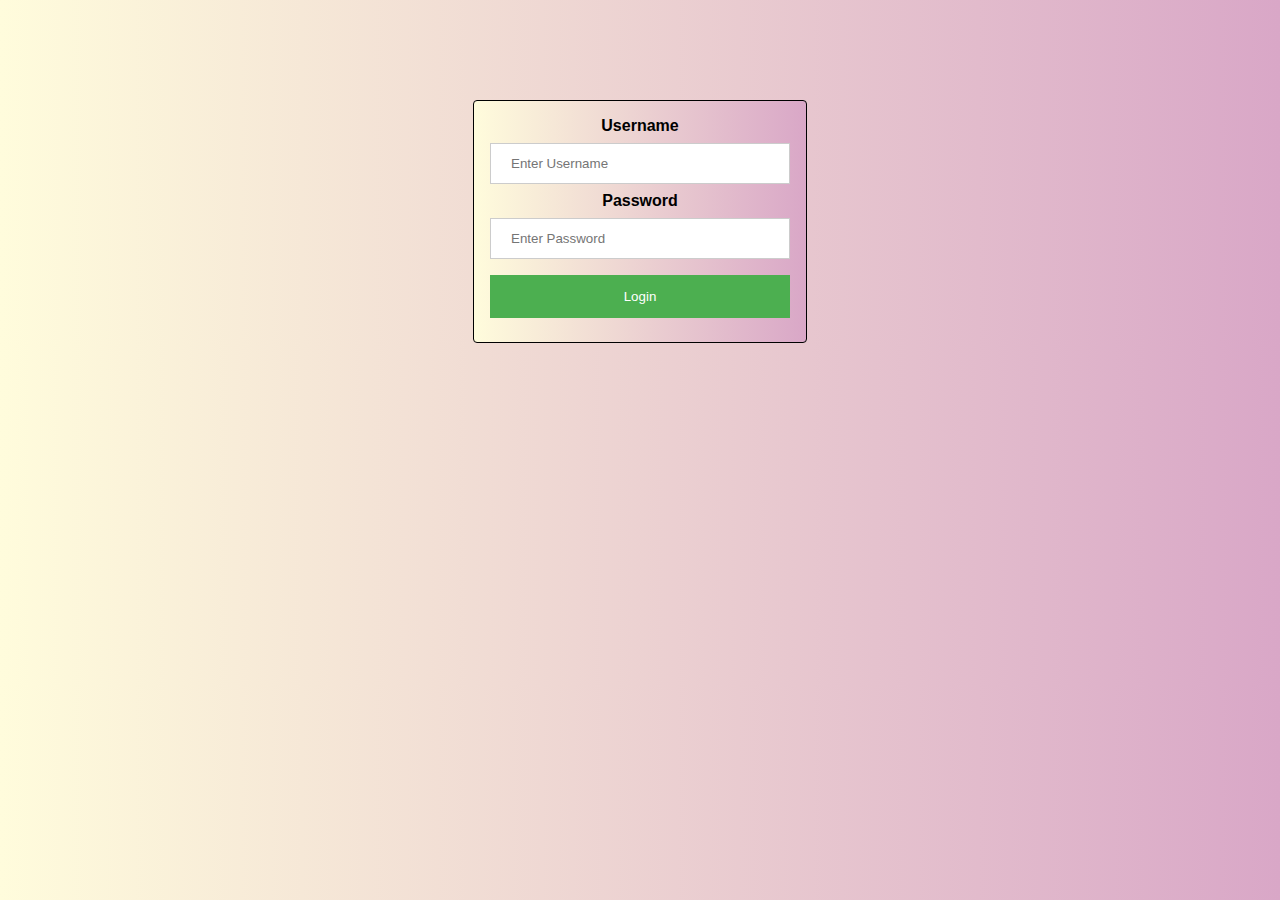
<file: index.html>
<!DOCTYPE html>
<html lang="en">
<head>
    <meta charset="UTF-8">
    <meta name="viewport" content="width=device-width, initial-scale=1.0">
    <link rel="stylesheet" type="text/css" href="style.css">
    <title>Tic Tac Toe</title>
</head>
<body>
    <div id="container">
        <label for="uname"><b>Username</b></label>
        <input class="input" type="text" placeholder="Enter Username" name="uname" required>

        <label for="psw"><b>Password</b></label>
        <input class="input" type="password" placeholder="Enter Password" name="psw" required>

        <button id="submit" onclick="enterLogin()" type="submit">Login</button>
    </div>

    <div id="main">
    <h1>Tic Tac Toe</h1>
    <div class="tic-tac-toe">
        <div class="row">
            <div class="cell" id="0"></div>
            <div class="cell" id="1"></div>
            <div class="cell" id="2"></div>
        </div>
        <div class="row">
            <div class="cell" id="3"></div>
            <div class="cell" id="4"></div>
            <div class="cell" id="5"></div>
        </div>
        <div class="row">
            <div class="cell" id="6"></div>
            <div class="cell" id="7"></div>
            <div class="cell" id="8"></div>
        </div>
        <button class="reset-button" onclick="resetNew()">Reset</button>
        <button class="restart-button" onclick="restartNew()">Restart</button>
        <h1 id="winnerBox"></h1>
    </div>
    </div>
    <script src="script.js"></script>
</body>
</html>
</file>
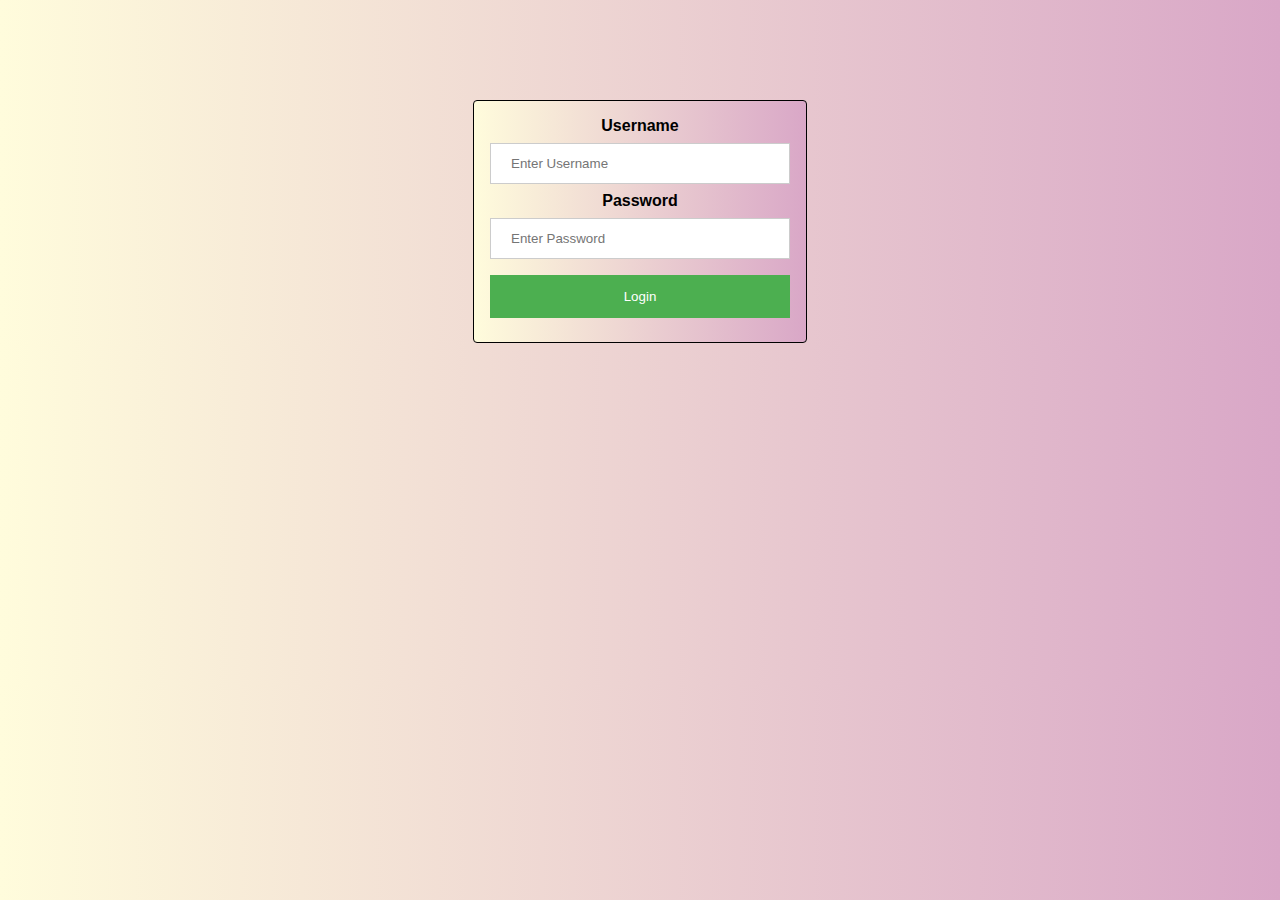
<file: Tic-tac.html>
<!DOCTYPE html>
<html lang="en">
<head>
    <meta charset="UTF-8">
    <meta name="viewport" content="width=device-width, initial-scale=1.0">
    <link rel="stylesheet" type="text/css" href="tictac.css">
    <title>Tic Tac Toe</title>
</head>
<body>
    <div id="container">
        <label for="uname"><b>Username</b></label>
        <input class="input" type="text" placeholder="Enter Username" name="uname" required>

        <label for="psw"><b>Password</b></label>
        <input class="input" type="password" placeholder="Enter Password" name="psw" required>

        <button id="submit" onclick="enterLogin()" type="submit">Login</button>
    </div>

    <div id="main">
    <h1>Tic Tac Toe</h1>
    <div class="tic-tac-toe">
        <div class="row">
            <div class="cell" id="0"></div>
            <div class="cell" id="1"></div>
            <div class="cell" id="2"></div>
        </div>
        <div class="row">
            <div class="cell" id="3"></div>
            <div class="cell" id="4"></div>
            <div class="cell" id="5"></div>
        </div>
        <div class="row">
            <div class="cell" id="6"></div>
            <div class="cell" id="7"></div>
            <div class="cell" id="8"></div>
        </div>
        <button class="reset-button" onclick="resetNew()">Reset</button>
        <button class="restart-button" onclick="restartNew()">Restart</button>
        <h1 id="winnerBox"></h1>
    </div>
    </div>
    <script src="tictac.js"></script>
</body>
</html>
</file>
<file: style.css>
body {
    text-align: center;
    font-family: Arial, sans-serif;
    background-color: lightgoldenrodyellow;
    margin: 0;
    padding: 0;
}

h1 {
    font-size: 34px;
    margin-top: 20px;
    color:darkorange;
}

.tic-tac-toe {
    display: inline-block;
    border: 2px solid #b9b2b2;
    border-radius: 5px;
    margin-top: 20px;
    background: #5D4157; 
    background: -webkit-linear-gradient(to right, #A8CABA, #5D4157);
    background: linear-gradient(to right, #A8CABA, #5D4157); 

}

.row {
    display: flex;
}

.cell {
    width: 100px;
    height: 100px;
    border: 1px solid #b9b2b2;
    display: flex;
    justify-content: center;
    align-items: center;
    font-size: 24px;
    cursor: pointer;
    user-select: none;
}

.cell:hover {
    background-color: #e0e0e0;
}

.reset-button {
    font-size: 28px;
    margin: 10px 0;
    padding: 5px 20px;
    background-color: #333;
    color: #fff;
    border: none;
    border-radius: 2px;
    cursor: pointer;
}
.restart-button {
    font-size: 28px;
    margin: 10px 0;
    padding: 5px 20px;
    background-color: #333;
    color: #fff;
    border: none;
    border-radius: 2px;
    cursor: pointer;
}
.reset-button:hover{
    color: red;
}
.restart-button:hover{
    color: red;
}
body {
    font-family: Arial, sans-serif;
    background: #d9a7c7; 
    background: -webkit-linear-gradient(to right, #fffcdc, #d9a7c7); 
    background: linear-gradient(to right, #fffcdc, #d9a7c7);
}

#container {
    max-width: 300px;
    padding: 16px;
    background: #d9a7c7;
    background: -webkit-linear-gradient(to right, #fffcdc, #d9a7c7);  
    background: linear-gradient(to right, #fffcdc, #d9a7c7); 
    margin: 0 auto;
    margin-top: 100px;
    border: 1px solid black;
    border-radius: 4px;
}

.input {
    width: 100%;
    padding: 12px 20px;
    margin: 8px 0;
    display: inline-block;
    border: 1px solid #ccc;
    box-sizing: border-box;
}

#submit {
    background-color: #4CAF50;
    color: white;
    padding: 14px 20px;
    margin: 8px 0;
    border: none;
    cursor: pointer;
    width: 100%;
}

.submit:hover {
    opacity: 0.8;
}

#main{
    display:none;
}
</file>
<file: tictac.css>
body {
    text-align: center;
    font-family: Arial, sans-serif;
    background-color: lightgoldenrodyellow;
    margin: 0;
    padding: 0;
}

h1 {
    font-size: 34px;
    margin-top: 20px;
    color:darkorange;
}

.tic-tac-toe {
    display: inline-block;
    border: 2px solid #b9b2b2;
    border-radius: 5px;
    margin-top: 20px;
    background: #5D4157; 
    background: -webkit-linear-gradient(to right, #A8CABA, #5D4157);
    background: linear-gradient(to right, #A8CABA, #5D4157); 

}

.row {
    display: flex;
}

.cell {
    width: 100px;
    height: 100px;
    border: 1px solid #b9b2b2;
    display: flex;
    justify-content: center;
    align-items: center;
    font-size: 24px;
    cursor: pointer;
    user-select: none;
}

.cell:hover {
    background-color: #e0e0e0;
}

.reset-button {
    font-size: 28px;
    margin: 10px 0;
    padding: 5px 20px;
    background-color: #333;
    color: #fff;
    border: none;
    border-radius: 2px;
    cursor: pointer;
}
.restart-button {
    font-size: 28px;
    margin: 10px 0;
    padding: 5px 20px;
    background-color: #333;
    color: #fff;
    border: none;
    border-radius: 2px;
    cursor: pointer;
}
.reset-button:hover{
    color: red;
}
.restart-button:hover{
    color: red;
}
body {
    font-family: Arial, sans-serif;
    background: #d9a7c7; 
    background: -webkit-linear-gradient(to right, #fffcdc, #d9a7c7); 
    background: linear-gradient(to right, #fffcdc, #d9a7c7);
}

#container {
    max-width: 300px;
    padding: 16px;
    background: #d9a7c7;
    background: -webkit-linear-gradient(to right, #fffcdc, #d9a7c7);  
    background: linear-gradient(to right, #fffcdc, #d9a7c7); 
    margin: 0 auto;
    margin-top: 100px;
    border: 1px solid black;
    border-radius: 4px;
}

.input {
    width: 100%;
    padding: 12px 20px;
    margin: 8px 0;
    display: inline-block;
    border: 1px solid #ccc;
    box-sizing: border-box;
}

#submit {
    background-color: #4CAF50;
    color: white;
    padding: 14px 20px;
    margin: 8px 0;
    border: none;
    cursor: pointer;
    width: 100%;
}

.submit:hover {
    opacity: 0.8;
}

#main{
    display:none;
}
</file>
